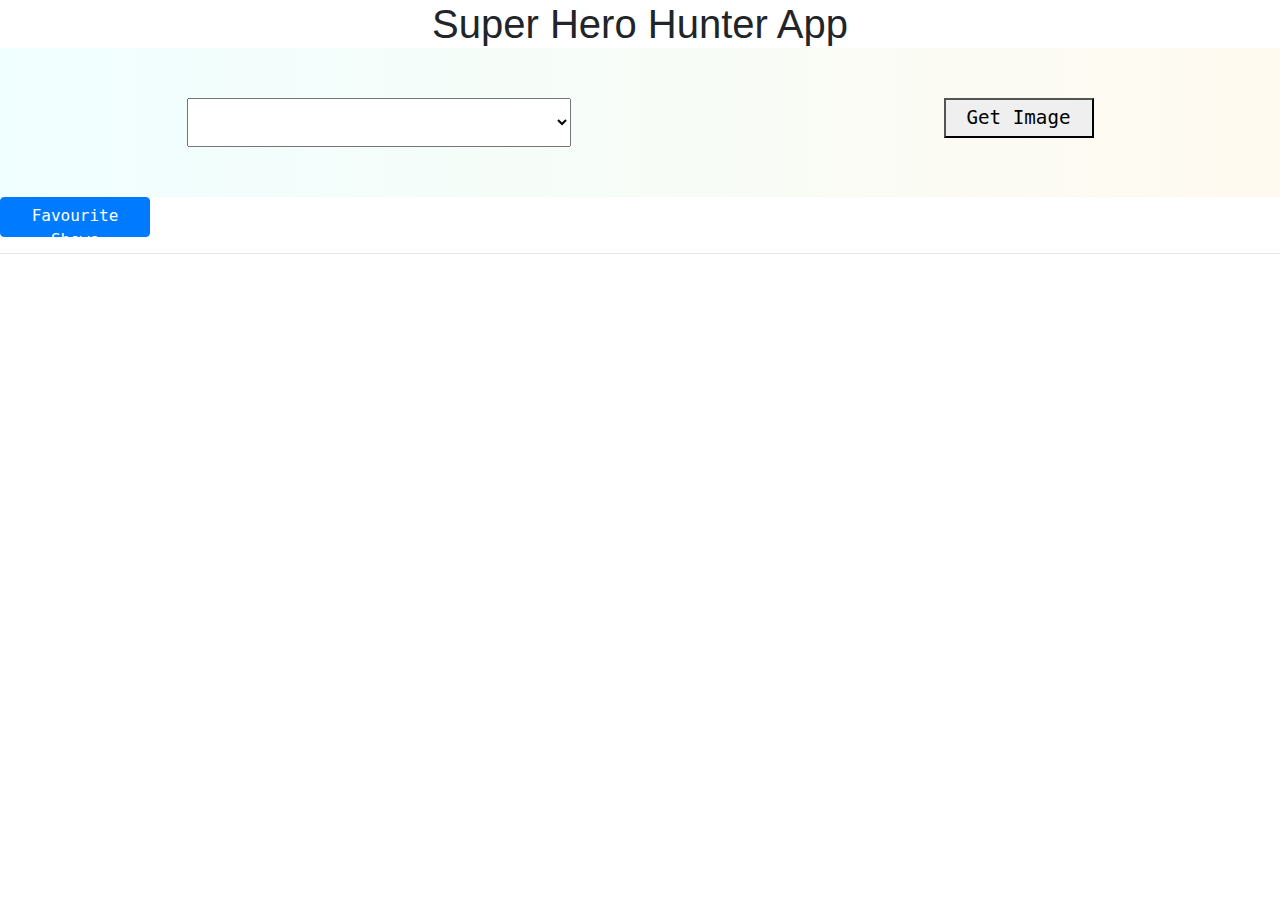
<file: index.html>
<!DOCTYPE html>
<html>
<head>
    <title>Super Hero</title>
    <script src="https://ajax.googleapis.com/ajax/libs/jquery/3.3.1/jquery.min.js"></script>
    <link rel="stylesheet" href="https://stackpath.bootstrapcdn.com/bootstrap/4.3.1/css/bootstrap.min.css" integrity="sha384-ggOyR0iXCbMQv3Xipma34MD+dH/1fQ784/j6cY/iJTQUOhcWr7x9JvoRxT2MZw1T" crossorigin="anonymous">

    <link rel="stylesheet" type="text/css" href="style.css">
</head>
<body>
   
    <h1 class="center">Super Hero Hunter App</h1>
    <form action="">
        <select id="dropdown"></select>
        <button type="submit">Get Image</button>
    </form>
    <a href="favourite.html"  ><div class="center"></div><button type="button" class="btn btn-xl btn-primary" >Favourite Shows</button>
     </div></a>
     <hr>
    <div id="hero-img" class="d-flex flex-wrap justify-content-around"></div>
    <div class="notify"></div>
    <script src="https://code.jquery.com/jquery-3.5.1.slim.min.js" integrity="sha384-DfXdz2htPH0lsSSs5nCTpuj/zy4C+OGpamoFVy38MVBnE+IbbVYUew+OrCXaRkfj" crossorigin="anonymous"></script>
<script src="https://cdn.jsdelivr.net/npm/popper.js@1.16.0/dist/umd/popper.min.js" integrity="sha384-Q6E9RHvbIyZFJoft+2mJbHaEWldlvI9IOYy5n3zV9zzTtmI3UksdQRVvoxMfooAo" crossorigin="anonymous"></script>
<script src="https://stackpath.bootstrapcdn.com/bootstrap/4.5.0/js/bootstrap.min.js" integrity="sha384-OgVRvuATP1z7JjHLkuOU7Xw704+h835Lr+6QL9UvYjZE3Ipu6Tp75j7Bh/kR0JKI" crossorigin="anonymous"></script>
<script src="index.js">


</script>
</body>
</html>
</file>
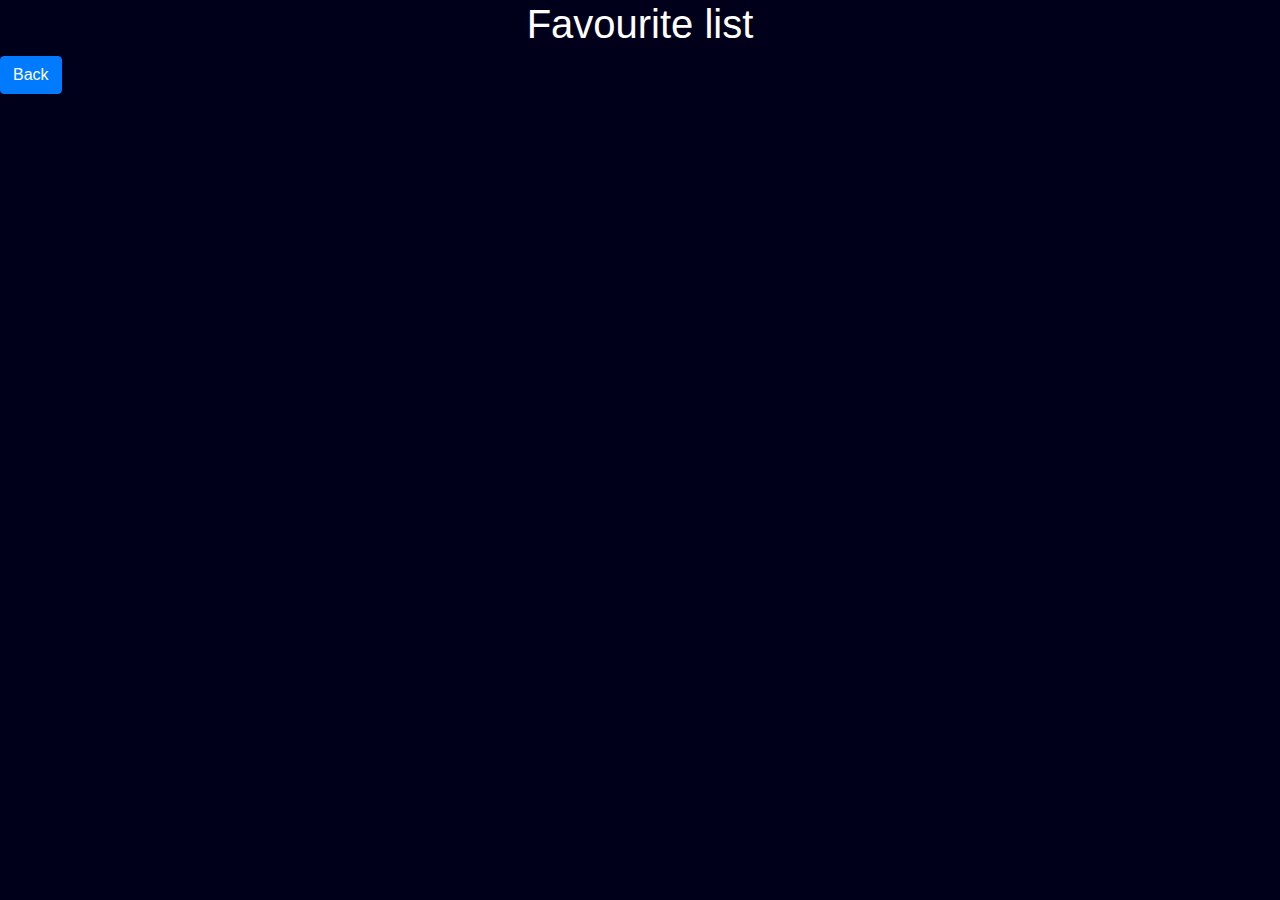
<file: favourite.html>
<!DOCTYPE html>
<html>
<head>
    <title>Super Hero</title>
    <script src="https://ajax.googleapis.com/ajax/libs/jquery/3.3.1/jquery.min.js"></script>
    <link rel="stylesheet" href="https://stackpath.bootstrapcdn.com/bootstrap/4.3.1/css/bootstrap.min.css" integrity="sha384-ggOyR0iXCbMQv3Xipma34MD+dH/1fQ784/j6cY/iJTQUOhcWr7x9JvoRxT2MZw1T" crossorigin="anonymous">

    <link rel="stylesheet" type="text/css" href="favstyle.css">
</head>
<body>
   
    <h1 class="center">Favourite list</h1>
    <a href="index.html"> <button type="button" class="btn btn-primary">Back</button></a>

    <div id="div">


    </div>
    <div class="notify"></div>
    <script src="https://code.jquery.com/jquery-3.5.1.slim.min.js" integrity="sha384-DfXdz2htPH0lsSSs5nCTpuj/zy4C+OGpamoFVy38MVBnE+IbbVYUew+OrCXaRkfj" crossorigin="anonymous"></script>
<script src="https://cdn.jsdelivr.net/npm/popper.js@1.16.0/dist/umd/popper.min.js" integrity="sha384-Q6E9RHvbIyZFJoft+2mJbHaEWldlvI9IOYy5n3zV9zzTtmI3UksdQRVvoxMfooAo" crossorigin="anonymous"></script>
<script src="https://stackpath.bootstrapcdn.com/bootstrap/4.5.0/js/bootstrap.min.js" integrity="sha384-OgVRvuATP1z7JjHLkuOU7Xw704+h835Lr+6QL9UvYjZE3Ipu6Tp75j7Bh/kR0JKI" crossorigin="anonymous"></script>
<script src="favourite.js">
    
</script>
</body>
</html>
</file>
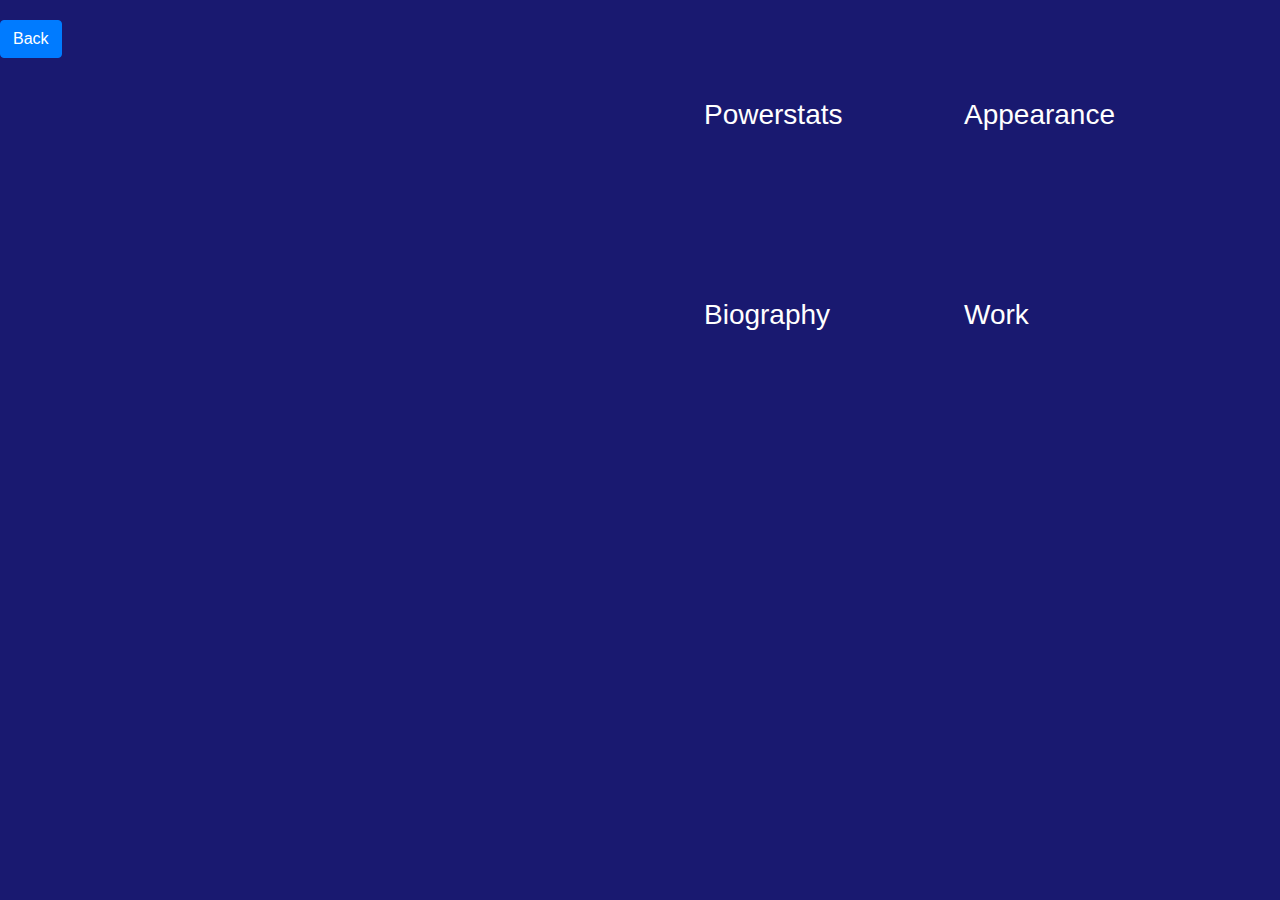
<file: moredetails.html>
<!DOCTYPE html>
<html>
<head>
    <title>More Details</title>
    <script src="https://ajax.googleapis.com/ajax/libs/jquery/3.3.1/jquery.min.js"></script>
    <link rel="stylesheet" href="https://stackpath.bootstrapcdn.com/bootstrap/4.3.1/css/bootstrap.min.css" integrity="sha384-ggOyR0iXCbMQv3Xipma34MD+dH/1fQ784/j6cY/iJTQUOhcWr7x9JvoRxT2MZw1T" crossorigin="anonymous">
    <link rel="stylesheet" type="text/css" href="detail_style.css">

</head>
<body>
   <a href="index.html"> <button type="button" class="btn btn-primary">Back</button></a>

    
    <div id="outer">
        <div id="img">
              
              
        </div>
        <div id="data">
            <div class="data_inner">
            <div id="powerstats" class="details">
                <h3>Powerstats</h3>
            </div>
            <div id="appearance" class="details">
                <h3>Appearance</h3>

            </div>
           
            <div id="biography" class="details">
                <h3>Biography</h3>
            </div>
            <div id="work" class="details">
                <h3>Work</h3>

            </div>
     
        </div>
      </div>
    </div>
    <script src="https://code.jquery.com/jquery-3.5.1.slim.min.js" integrity="sha384-DfXdz2htPH0lsSSs5nCTpuj/zy4C+OGpamoFVy38MVBnE+IbbVYUew+OrCXaRkfj" crossorigin="anonymous"></script>
    <script src="https://cdn.jsdelivr.net/npm/popper.js@1.16.0/dist/umd/popper.min.js" integrity="sha384-Q6E9RHvbIyZFJoft+2mJbHaEWldlvI9IOYy5n3zV9zzTtmI3UksdQRVvoxMfooAo" crossorigin="anonymous"></script>
    <script src="https://stackpath.bootstrapcdn.com/bootstrap/4.5.0/js/bootstrap.min.js" integrity="sha384-OgVRvuATP1z7JjHLkuOU7Xw704+h835Lr+6QL9UvYjZE3Ipu6Tp75j7Bh/kR0JKI" crossorigin="anonymous"></script>
    <script src="details.js">

   
</script>
</body>
</html>
</file>
<file: style.css>
form {
    display: inline-flex;
    justify-content: space-around;
    width: 100%;
    padding: 50px 0;
    background-image: linear-gradient(-90deg, floralwhite, azure);
}

#dropdown {
    padding: 10px;
    font-size: 1.4rem;
    width: 30%;
    min-width: 200px;
}

#dropdown option {
    padding: 10px;
    font-size: 1rem;
}


form input {
    padding: 5px;
}

button{
    width: 150px;
    height: 40px;
    font-family: monospace;
    font-size: 1.2rem;
    cursor: pointer;
}

a
{
    text-decoration: none;
}
button:hover {
    box-shadow: 0px 0px 30px 2px grey;
}
.center
{
    text-align: center;
    margin: auto;
}

.notify
{
    position: fixed;
    left:0;
    bottom:0;
    margin-left: 20px;
    margin-bottom: 20px;
    height:75px;
    width:240px;
    background-color: green;
    font-size: 20px;
    color: white;
    padding: 20px;
    display:none;
}
.red
{
    background-color: red;
}
</file>
<file: favstyle.css>
body{
    background-color: #00001a;
    color:white;
      font-family:Arial;
}
.center
{
    text-align: center;
}
.colorli{
    background-color: #00091a;
}
li
{
    list-style: none;
    width:800px;
}
.alignment
{
    margin-left:30%;
    display: inline-block;
    vertical-align: top;
}

#div
{
    display: flex;
    width:500px;
    flex-wrap: wrap;
    justify-content: space-between;
   
}

.notify
{
    position: fixed;
    left:0;
    bottom:0;
    margin-left: 20px;
    margin-bottom: 20px;
    height:75px;
    width:240px;
    background-color:red ;
    font-size: 20px;
    color: white;
    padding: 20px;
    display:none;
}
</file>
<file: detail_style.css>
body
{
  background-color: midnightblue;
  color: white;
  margin-top:20px;
}

#outer
{
    width: 100%;
    height: 100%;
    display: flex;
   flex-wrap: wrap;
   justify-content: space-around;
}
#img,#data
{
    width: 40%;
    height:500px;
    display: inline-block;
}
#data
{
  margin-top:40px;

  
}
.data_inner
{ 
  width: 500px;
  height: 400px;
  display: flex;
  flex-wrap: wrap;
  justify-content: space-between;

}
.details
{
display: inline-block;
width: 48%;
height:200px;


}
.details:hover
{
  

  height: 200px;
  width: 200px;
  background-color:aliceblue;
  color: blue;
  
  
  
  }

@media screen and (max-width:700px)
{
#img
  {
    width:500px;
    height:auto;
    display: block;
  }
  #data
  {
    width:500px;
    height:auto;
    display: flex;
    flex-wrap: wrap;
  }

}
ul
{
  margin: 0px;
  padding: 0px;
}
li
{
  list-style: none;
}
</file>
